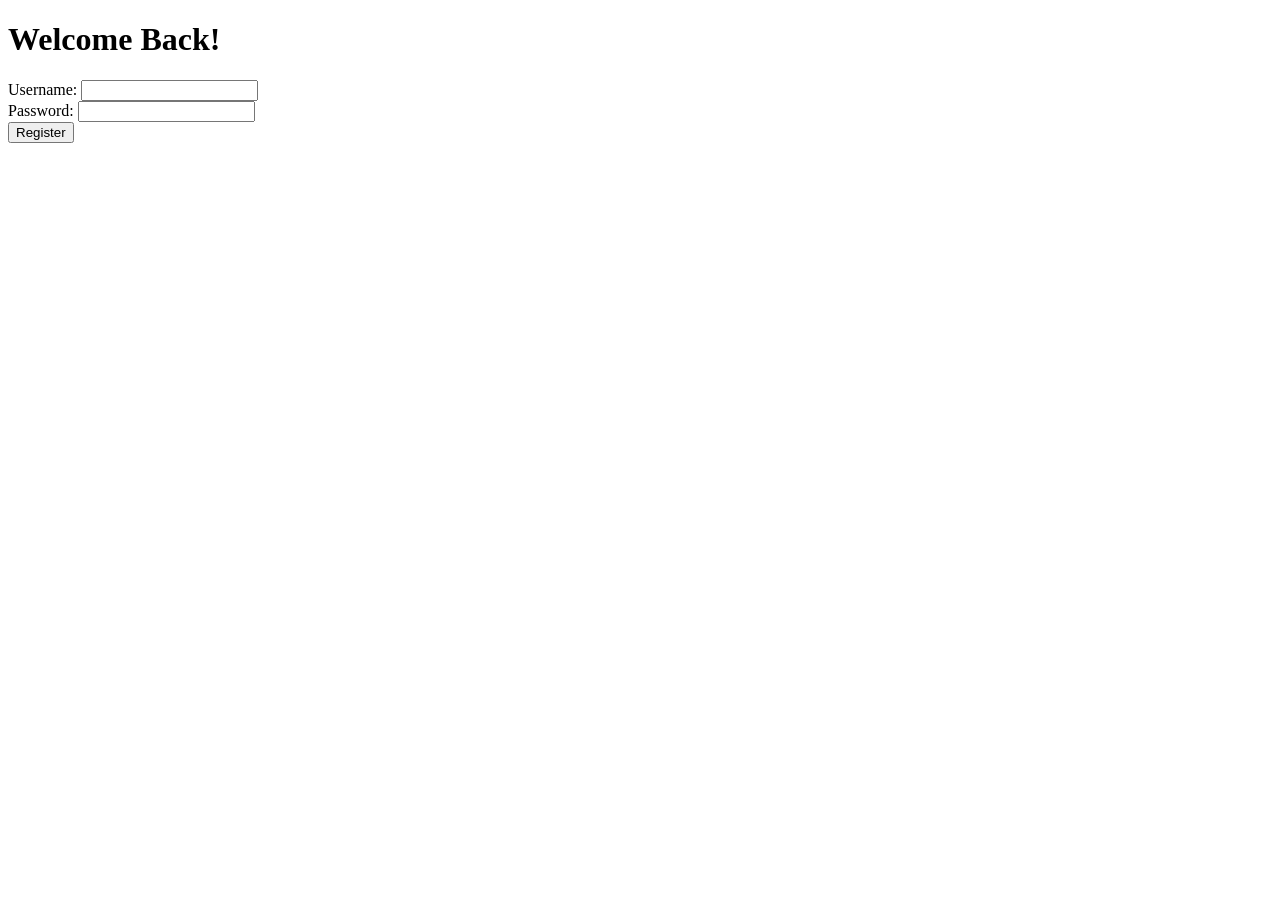
<file: login.html>
<!DOCTYPE html>
<html>
<head>
	<meta charset="utf-8">
	<meta name="viewport" content="width=device-width, initial-scale=1">
	<title>Login</title>
</head>
<body>
	<form>
		<h1>Welcome Back!</h1>
		<form action="login.html">
			Username: <input type="text" id="username" name="username" required><br>
			Password: <input type="password" id="password" name="password" required min="8"><br>
			<input type="submit" value="Register" onclick="checkData()">
		</form>
	</form>
	<script src="login.js"></script>
</body>
</html>
</file>
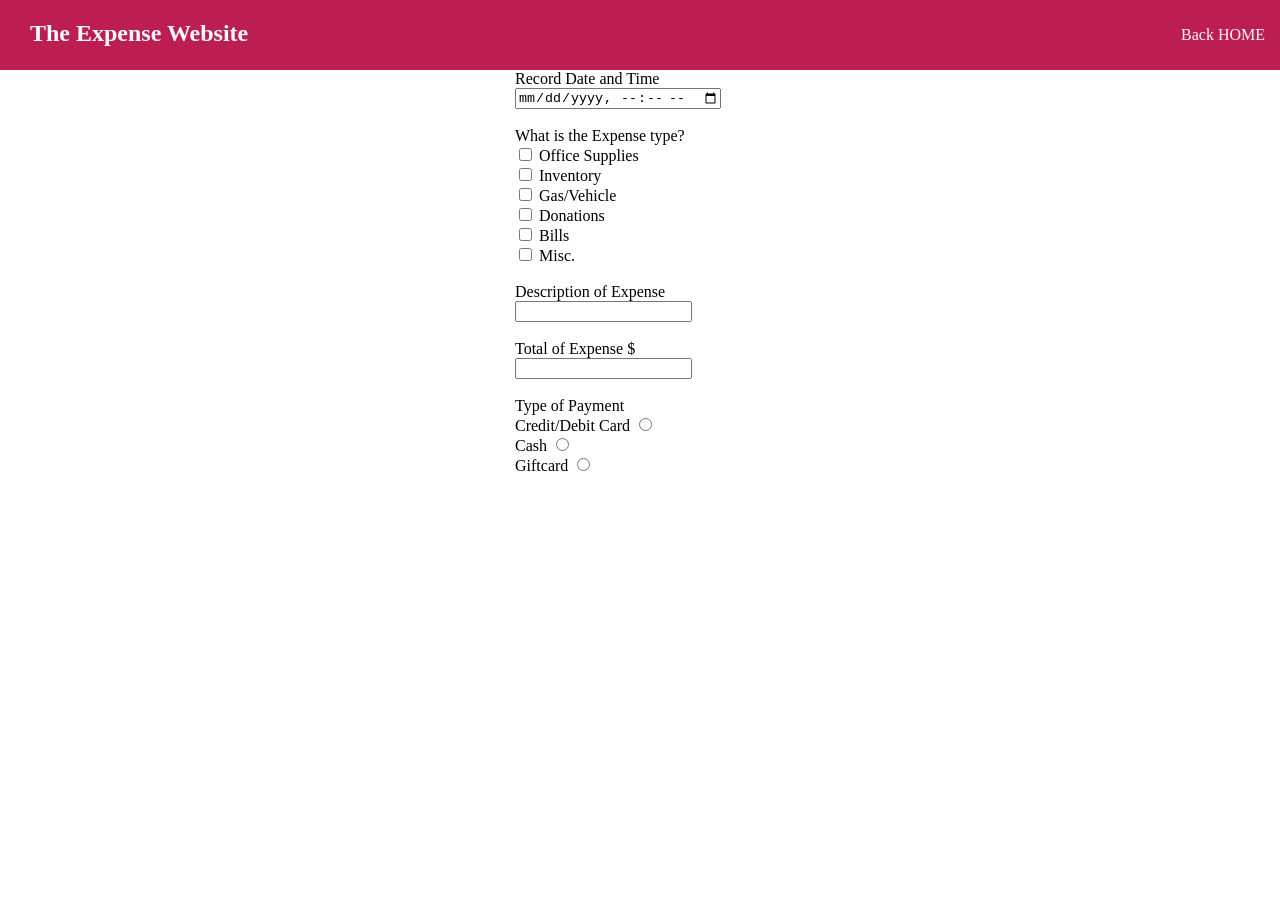
<file: new-expense.html>
<!DOCTYPE html>
<html>
<head>
	<meta charset="utf-8">
	<meta name="viewport" content="width=device-width, initial-scale=1">
	<link rel="stylesheet" type="text/css" href="new-expense-style.css">
	<title>Zachary D.</title>
</head>
<body>
	<nav class="nav-bar">
		<div class="nav-brand">
			<h2>The Expense Website</h2>
		</div>
		<div class="nav-menu">
			<ul class="nav-links">
				<li class="nav-item"><a href="index.html">Back HOME</a></li>
			</ul>
		</div>
	</nav>
    <form>
        <label for="date">Record Date and Time</label><br>
        <input type="datetime-local" id="date"><br>

        <br><label>What is the Expense type?</label><br>
        <input type="checkbox" id="expense-office">
        <label for="expense-office">Office Supplies</label><br>
        <input type="checkbox" id="expense-inventory">
        <label for="expense-inventory">Inventory</label><br>
        <input type="checkbox" id="expense-motorvehicle">
        <label for="expense-motorvehicle">Gas/Vehicle</label><br>
        <input type="checkbox" id="expense-donation">
        <label for="expense-donation">Donations</label><br>
        <input type="checkbox" id="expense-bill">
        <label for="expense-bill">Bills</label><br>
        <input type="checkbox" id="expense-misc">
        <label for="expense-misc">Misc.</label><br>

        <br><label for="expense-description">Description of Expense</label><br>
        <input type="text" id="expense-description"><br>

        <br><label for="expense-total">Total of Expense $</label>
        <input type="number" id="expense-total"><br>

        <br><label>Type of Payment</label><br>
        <label for="expense-payment-card">Credit/Debit Card</label>
        <input type="radio" id="expense-payment-card"><br>
        <label for="expense-payment-cash">Cash</label>
        <input type="radio" id="expense-payment-cash"><br>
        <label for="expense-payment-giftcard">Giftcard</label>
        <input type="radio" id="expense-payment-giftcard"><br>
    </form>
</body>
</html>
</file>
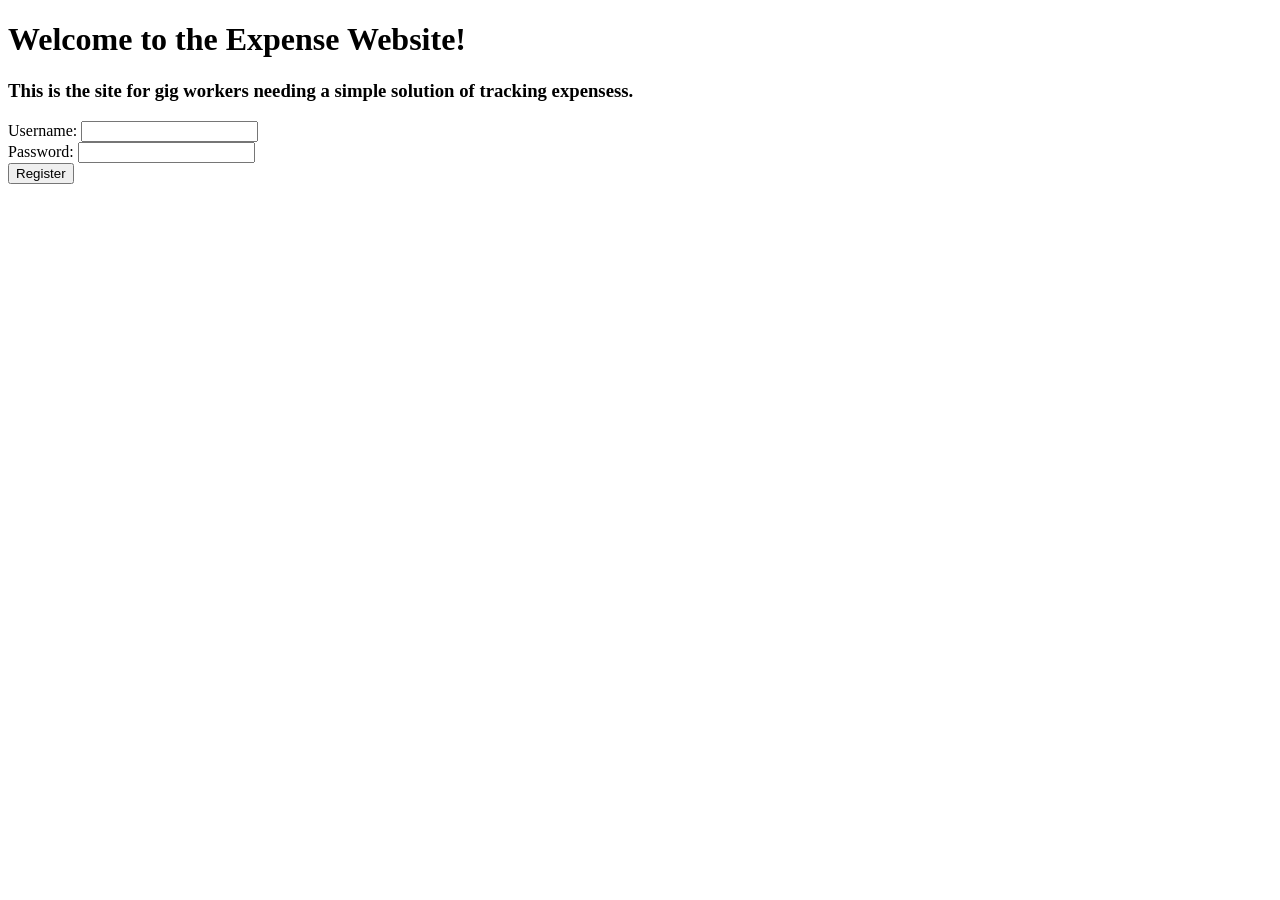
<file: register.html>
<!DOCTYPE html>
<html>
<head>
	<meta charset="utf-8">
	<meta name="viewport" content="width=device-width, initial-scale=1">
	<title>Register</title>
</head>
<body>
	<h1>Welcome to the Expense Website!</h1>
	<h3>This is the site for gig workers needing a simple solution of tracking expensess.</h3>
	<!-- This brings you to the login page once you are registered -->
	<form action="login.html">
		Username: <input type="text" id="username" name="username" required><br>
		Password: <input type="password" id="password" name="password" required min="8"><br>
		<input type="submit" value="Register" onclick="addData()">
	</form>
	<script src="register.js"></script>
</body>
</html>
</file>
<file: new-expense-style.css>
body {
	margin: 0;
}



.nav-bar {
	width: 100%;
	padding-left: 30px;
	padding-right: 10px;
	display: flex;
	justify-content: space-between;
	align-content: center;
	background-color: #bd1e52;
}


.nav-brand {
	color: ghostwhite;
}

.nav-links {
	display: flex;
	list-style: none;
	padding-right: 30px;
}

.nav-item a{
	display: inline-block;
	padding: 10px 15px;
	text-decoration: none;
	color: ghostwhite;
}


form {
	margin: 0 auto;
	width: 250px;
}
</file>
